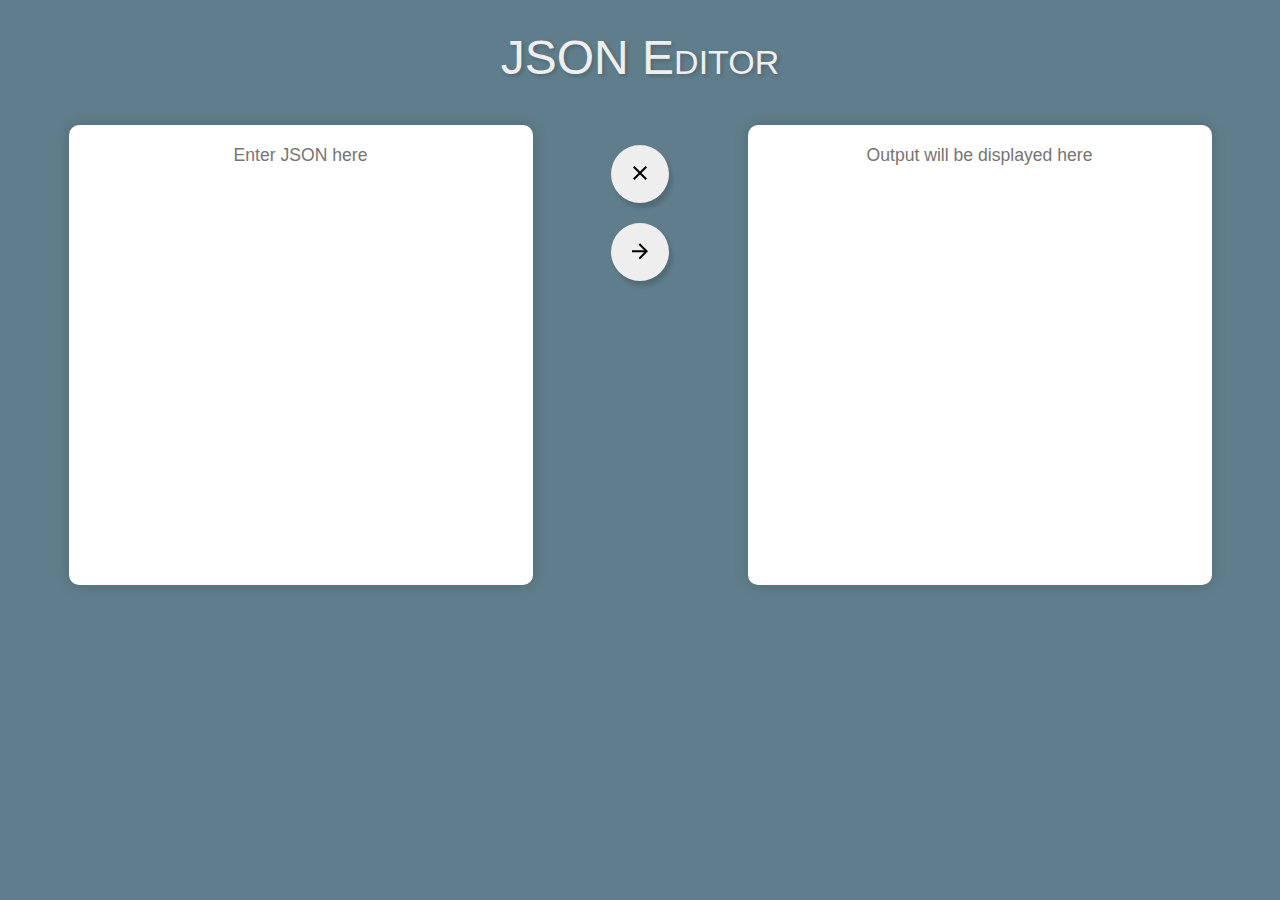
<file: index.html>
<!DOCTYPE html>
<html>
<head>
	<meta charset="utf-8"/>
	<title>JSON Editor</title>
	<link rel="stylesheet" type="text/css" href="./stylesheet.css">
</head>
<body>	
	<span id="title">JSON Editor</span>
	<div class="content">
		<div class="input-container">
			<textarea id="code-area" placeholder="Enter JSON here" cols="40" rows="20"></textarea>
		</div>
		<div class="button-container">
			<a href="#" onclick="document.getElementById('code-area').value='';document.getElementById('output').value=''"><svg xmlns="http://www.w3.org/2000/svg" width="24" height="24" viewBox="0 -1 24 24"><path d="M19 6.41L17.59 5 12 10.59 6.41 5 5 6.41 10.59 12 5 17.59 6.41 19 12 13.41 17.59 19 19 17.59 13.41 12z"/></svg></a>
			<a href="#" onclick="convertToText()"><svg xmlns="http://www.w3.org/2000/svg" width="24" height="24" viewBox="0 -1 18 18"><path d="M9 3L7.94 4.06l4.19 4.19H3v1.5h9.13l-4.19 4.19L9 15l6-6z"/></svg></a>
		</div>
		<div class="output-container">
			<textarea id="output" placeholder="Output will be displayed here" cols="40" rows="20"></textarea>			
		</div>
	</div>
<script src="./jquery-3.4.1.min.js"></script>
<script src="./script.js"></script>
</body>
</html>
</file>
<file: stylesheet.css>
* {
	margin: 0;
	padding: 0;
	box-sizing: border-box;
}

body {
	background-color: #607D8B;
	margin: 10px;
	height: 97vh;
	color: #eee;
}

.content {
	display: flex;
	margin-top: 40px;
	justify-content: space-evenly;
}

#title {
	display: inline-block;
	font-size: 3rem;
	width: 100%;
	text-align: center;
	margin-top: 20px;
	font-variant: small-caps;
	font-family: sans-serif;
	text-shadow: 2px 2px 4px rgba(0,0,0,0.2);
}

.button-container a{
	display: block;
	margin: 20px;
	background-color: #eee;
	border-radius: 100px;
	padding: 15px 17px;
	text-decoration: none;
	outline: none;
	box-shadow: 3px 5px 4px rgba(0,0,0,0.15);
	transition: all .35s ease;
}

.button-container a:active {
	transform: scale(0.9);
	box-shadow: 1px 2px 3px rgba(0,0,0,0.2);
}

#code-area, #output {
	padding: 20px;
	border: none;
	border-radius: 10px;
	font-size: 1.1rem;
	box-shadow: 0px 0px 15px rgba(0,0,0,0.15);
	font-family: 'Segoe UI', Tahoma, Geneva, Verdana, sans-serif;
	overflow-y: scroll;
	resize: none;
}

#code-area::placeholder, #output::placeholder {
	text-align: center;
}
</file>
